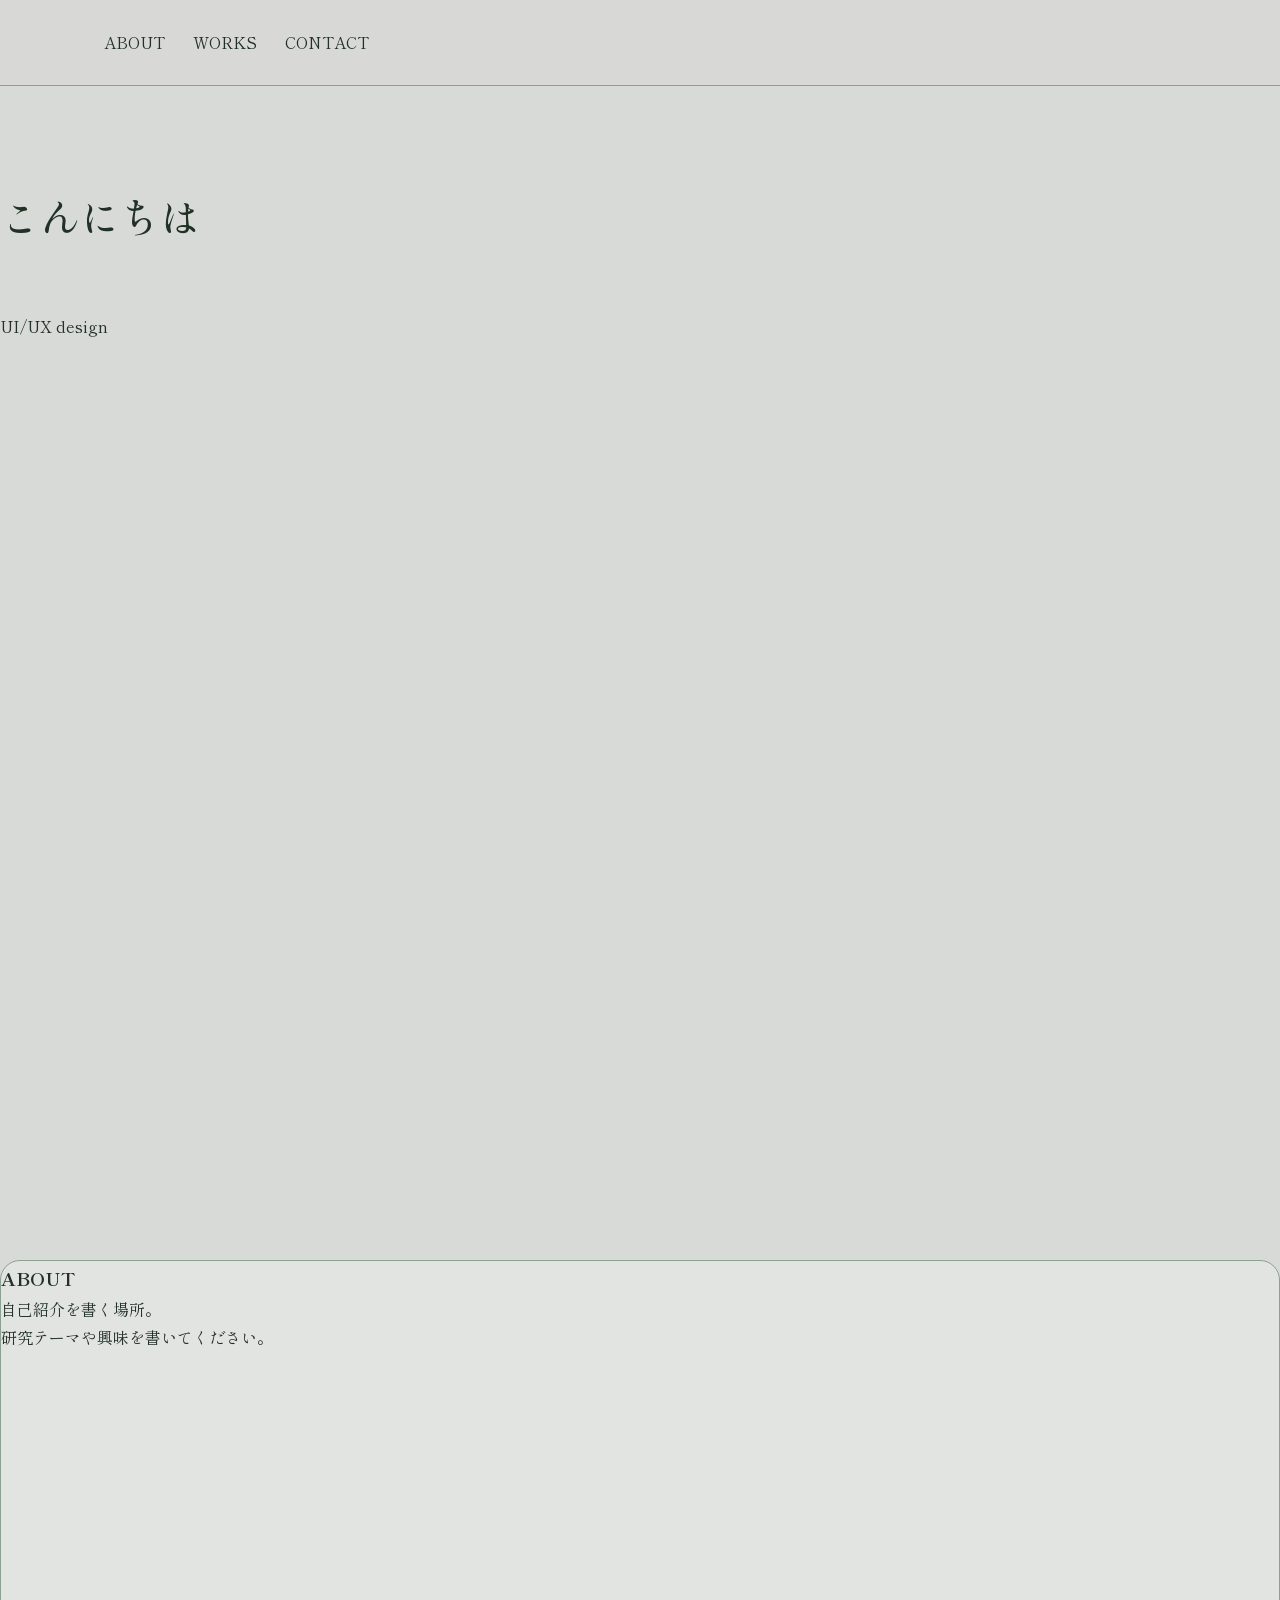
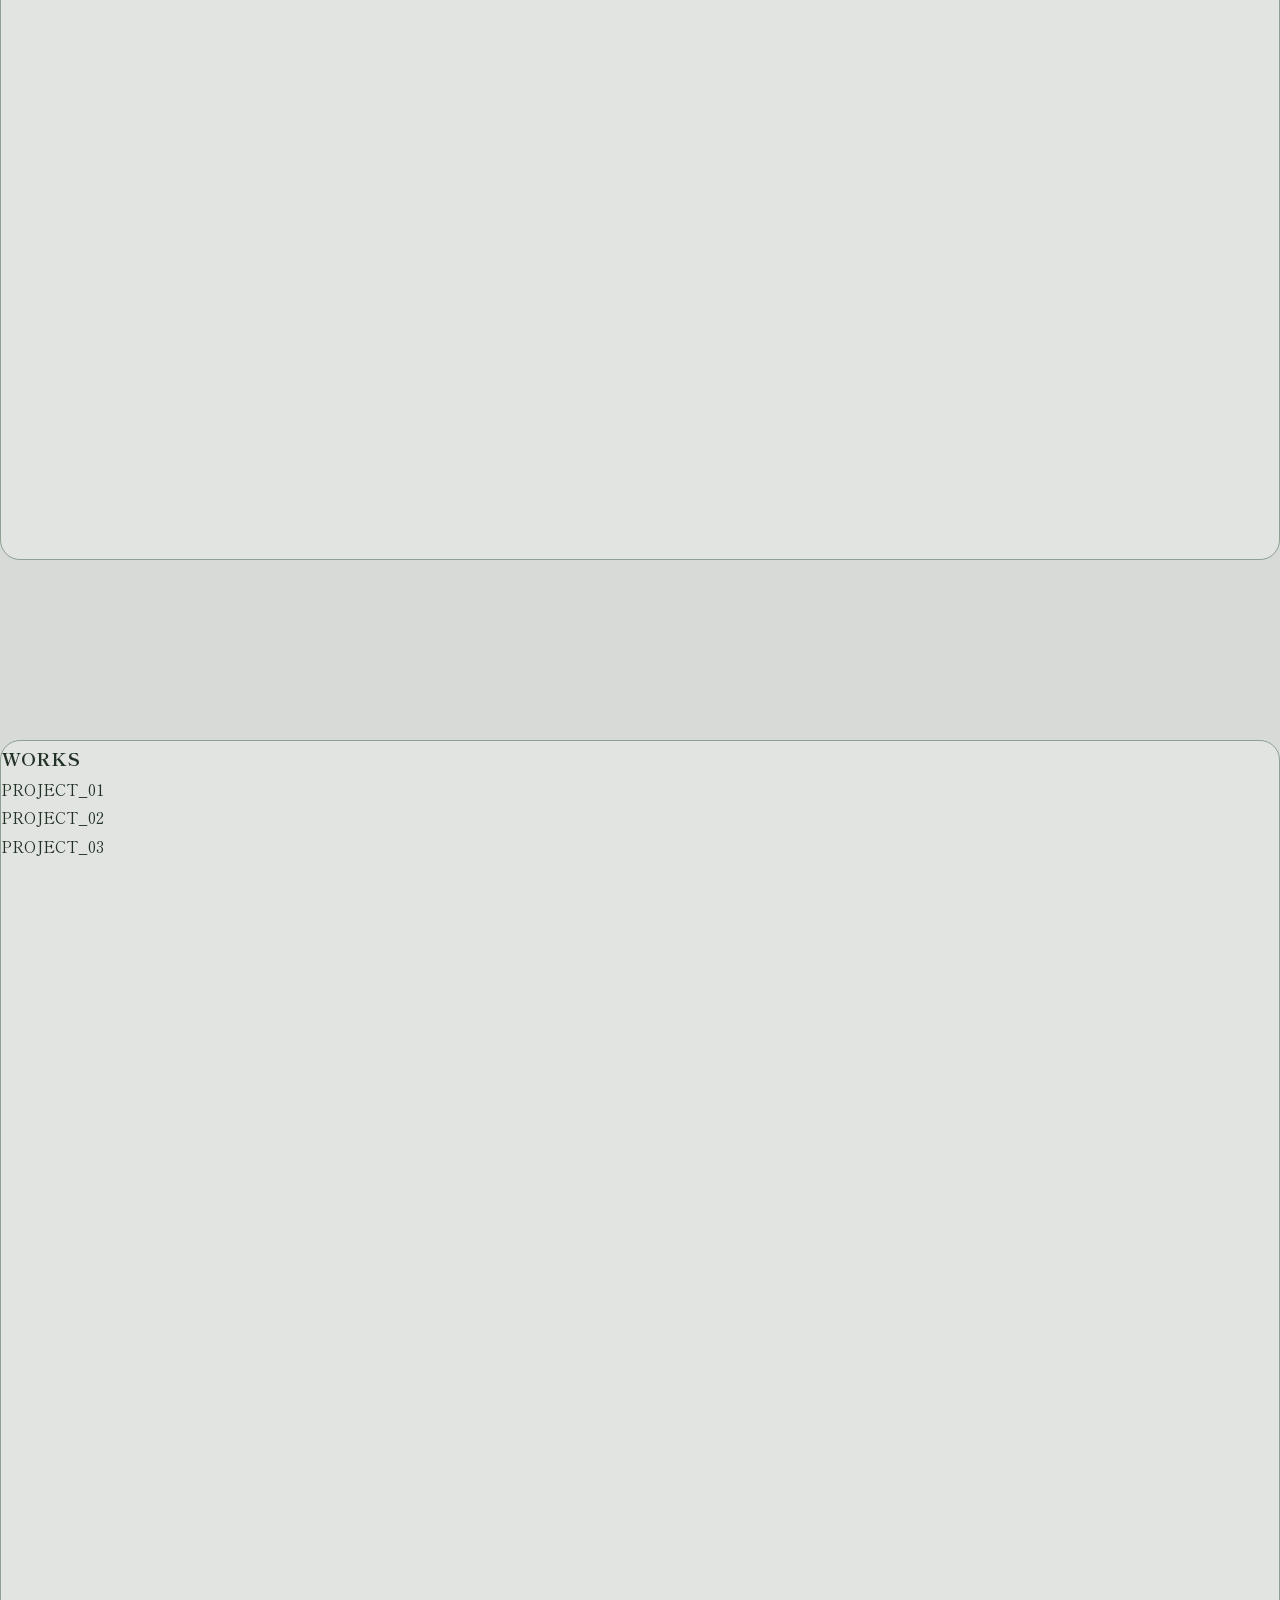
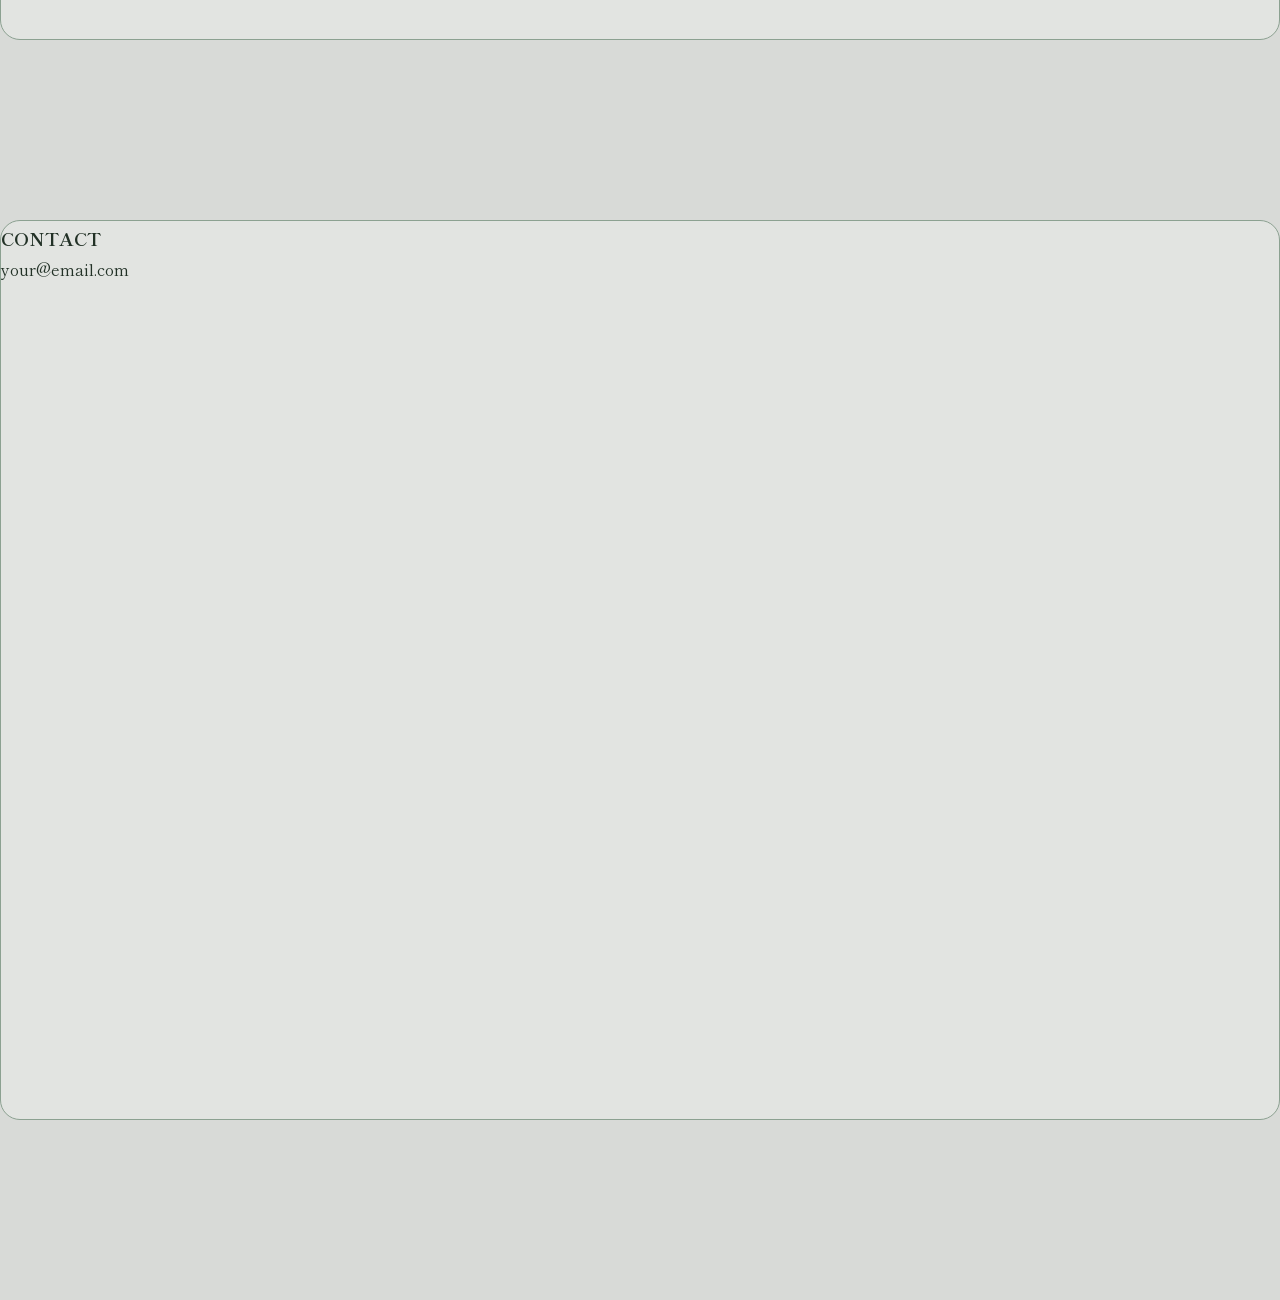
<file: about.html>
<!DOCTYPE html>
<html lang="ja">
<head>
<meta charset="UTF-8">
<meta name="viewport" content="width=device-width, initial-scale=1.0">
<title>My Profile</title>
<link rel="stylesheet" href="style.css">
</head>
<body>

<header>
    <nav>
        <a href="#about">ABOUT</a>
        <a href="#works">WORKS</a>
        <a href="#contact">CONTACT</a>
    </nav>
</header>

<section class="hero">
    <h2>こんにちは<br></h2>
    <p>UI/UX design</p>
</section>

<section id="about" class="card fade">
    <h3>ABOUT</h3>
    <p>
        自己紹介を書く場所。<br>
        研究テーマや興味を書いてください。
    </p>
</section>

<section id="works" class="card fade">
    <h3>WORKS</h3>
    <div class="grid">
        <div class="item">PROJECT_01</div>
        <div class="item">PROJECT_02</div>
        <div class="item">PROJECT_03</div>
    </div>
</section>

<section id="contact" class="card fade">
    <h3>CONTACT</h3>
    <p>your@email.com</p>
</section>

<script src="script.js"></script>
</body>
</html>
</file>
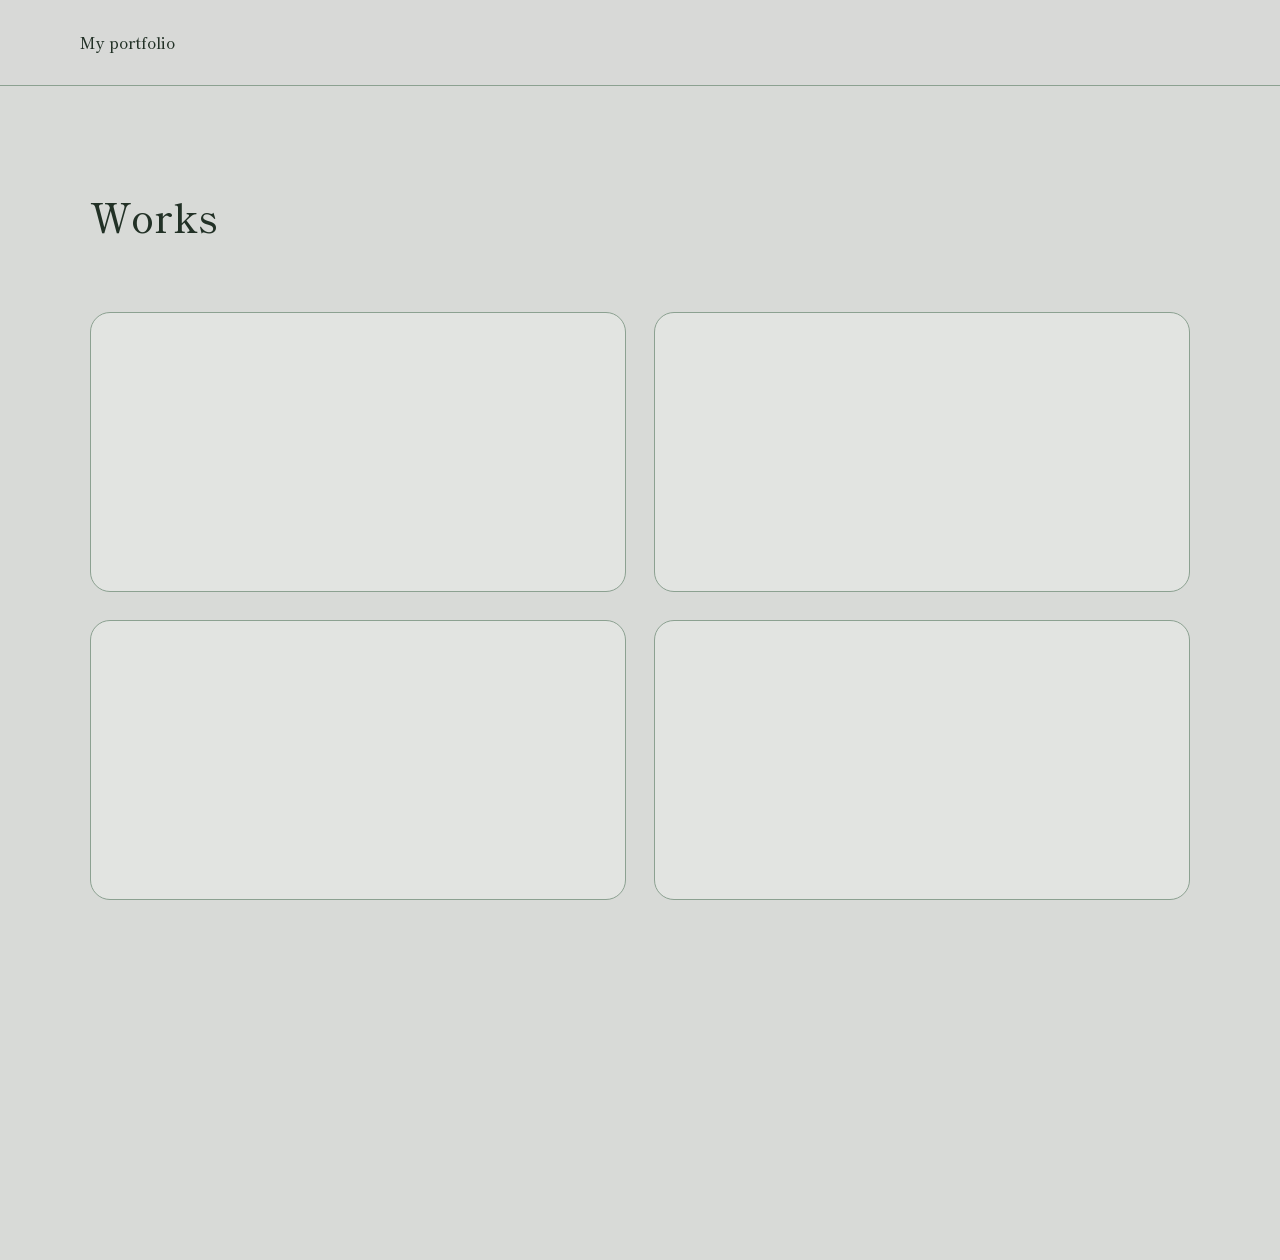
<file: works.html>
<!DOCTYPE html>
<html lang="ja">

<head>
    <meta charset="UTF-8">
    <meta name="viewport" content="width=device-width, initial-scale=1.0">
    <title>Works</title>
    <link rel="stylesheet" href="style.css">
</head>

<body>

    <header>
        <a href="index.html#main" class="logo">My portfolio</a>
    </header>

    <main>

        <section class="home-section">
            <h2>Works</h2>

            <div class="card-grid two">

                <div class="card"></div>
                <div class="card"></div>
                <div class="card"></div>
                <div class="card"></div>

            </div>

        </section>

    </main>

    <script src="script.js"></script>

</body>

</html>
</file>
<file: style.css>
@import url('https://fonts.googleapis.com/css2?family=Shippori+Mincho:wght@400;500&display=swap');

/* ===============================Root Variables================================ */

:root {
    --bg-color: #d8dad7;
    --text-color: #223126;
    --sub-text: #355041;
    --accent: #8ca191;
    --accent-dark: #55705d;

    --card-bg: rgba(255, 255, 255, .22);
    --card-hover: rgba(255, 255, 255, .35);

    --header-bg: rgba(216, 218, 215, .95);

    --radius: 24px;
    --transition: .35s ease;

    --section-space: 180px;
    --container-width: 1400px;
}

/* ===============================Base================================ */

* {
    margin: 0;
    padding: 0;
    box-sizing: border-box;
    font-family: 'Shippori Mincho', serif;
}

html {
    scroll-behavior: smooth;
}

body {
    background: var(--bg-color);
    color: var(--text-color);
    line-height: 1.8;
}

a {
    text-decoration: none;
    color: inherit;
    transition: opacity .25s ease;
}

a:hover {
    opacity: .65;
}

.text-preline {
    white-space: pre-line;
}

/* ===============================Layout================================ */

main {
    width: 86%;
    max-width: var(--container-width);
    margin: 140px auto 60px;
}

section {
    min-height: 100vh;
    margin: var(--section-space) 0;
    scroll-margin-top: 140px;
}

h2 {
    font-size: 2.5rem;
    font-weight: 500;
    margin-bottom: 60px;
}

/* ===============================Header================================ */

header {
    position: fixed;
    top: 0;
    left: 0;
    width: 100%;
    padding: 28px 80px;
    display: flex;
    justify-content: space-between;
    border-bottom: 1px solid var(--accent);
    background: var(--header-bg);
    backdrop-filter: blur(10px);
    z-index: 1000;
    transition: transform var(--transition);
}

header.hide {
    transform: translateY(-100%);
}

.logo {
    font-weight: 500;
}

nav a {
    margin-left: 24px;
}

/* ===============================Title Page================================ */

.title-page {
    height: 100vh;
    display: flex;
    align-items: center;
}

.title-inner {
    width: 100%;
}

.archive-label {
    font-size: .9rem;
    letter-spacing: .15em;
    color: var(--accent-dark);
    margin-bottom: 30px;
}

.title-page h1 {
    font-size: 8rem;
    line-height: 1;
    font-weight: 500;
    margin-bottom: 40px;
}

.title-desc {
    font-size: 1.25rem;
    line-height: 1.8;
    color: var(--sub-text);
}

.scroll-mark {
    margin-top: 80px;
    font-size: .9rem;
    color: var(--accent-dark);
}

/* ===============================Card Grid================================ */

.card-grid {
    display: grid;
    gap: 28px;
}

.two {
    grid-template-columns: 1fr 1fr;
}

.three {
    grid-template-columns: repeat(3, 1fr);
}

.card {
    height: 280px;
    border: 1px solid var(--accent);
    border-radius: 20px;
    background: rgba(255, 255, 255, .25);
}

.small {
    height: 300px;
}

.more {
    display: inline-block;
    margin-top: 50px;
}

/* ===============================Works Slider================================ */

.works-slider {
    overflow: hidden;
    width: 100%;
    margin-top: 20px;
}

.works-track {
    display: flex;
    gap: 28px;
    width: max-content;
    animation: scrollWorks 40s linear infinite;
}

.work-card {
    width: 420px;
    height: 300px;
    flex-shrink: 0;
    border: 1px solid var(--accent);
    border-radius: var(--radius);
    background: var(--card-bg);
    transition: all var(--transition);
}

.work-card:hover {
    transform: translateY(-6px);
    background: var(--card-hover);
}

/* ===============================About================================ */

.about-section {
    padding-top: 60px;
    border-top: 1px solid var(--accent);
}

.about-wrap {
    display: grid;
    grid-template-columns: 420px 1fr;
    gap: 80px;
    align-items: center;
    margin-top: 40px;
}

.profile-box {
    height: 520px;
    border: 1px solid var(--accent);
    border-radius: var(--radius);
    overflow: hidden;
    background: rgba(255, 255, 255, .18);
}

.profile-box img {
    width: 100%;
    height: 100%;
    object-fit: cover;
    display: block;
    filter: grayscale(25%) contrast(.95) brightness(.96);
}

.about-info {
    font-size: 1.35rem;
    line-height: 1.45;
}

.about-info p {
    margin-bottom: 36px;
}

.about-info strong {
    display: block;
    font-size: .95rem;
    margin-bottom: 4px;
    letter-spacing: .05em;
    color: var(--sub-text);
}

.about-text {
    margin-top: 40px;
    max-width: 900px;
    font-size: 1.2rem;
    line-height: 2.1;
}

/* ===============================Tools================================ */

.tool-block {
    margin-bottom: 36px;
}

.tool-icons {
    display: flex;
    flex-wrap: wrap;
    gap: 18px;
    margin-top: 10px;
}

.tool-icons img {
    width: 38px;
    height: 38px;
    object-fit: contain;
    transition: transform .25s ease;
}

.tool-icons img:hover {
    transform: translateY(-4px) scale(1.05);
}

/* ===============================Footer================================ */

footer {
    padding: 80px;
    display: flex;
    justify-content: space-between;
    border-top: 1px solid var(--accent);
}

.sns a {
    margin-left: 18px;
}

/* ===============================Animations================================ */

@keyframes scrollWorks {
    from {
        transform: translateX(0);
    }

    to {
        transform: translateX(-50%);
    }
}

/* ===============================Responsive================================ */

@media(max-width:900px) {

    header {
        padding: 24px 30px;
    }

    .title-page h1 {
        font-size: 4rem;
    }

    .about-wrap {
        grid-template-columns: 1fr;
    }

    .two,
    .three {
        grid-template-columns: 1fr;
    }

    footer {
        flex-direction: column;
        gap: 20px;
    }
}
</file>
